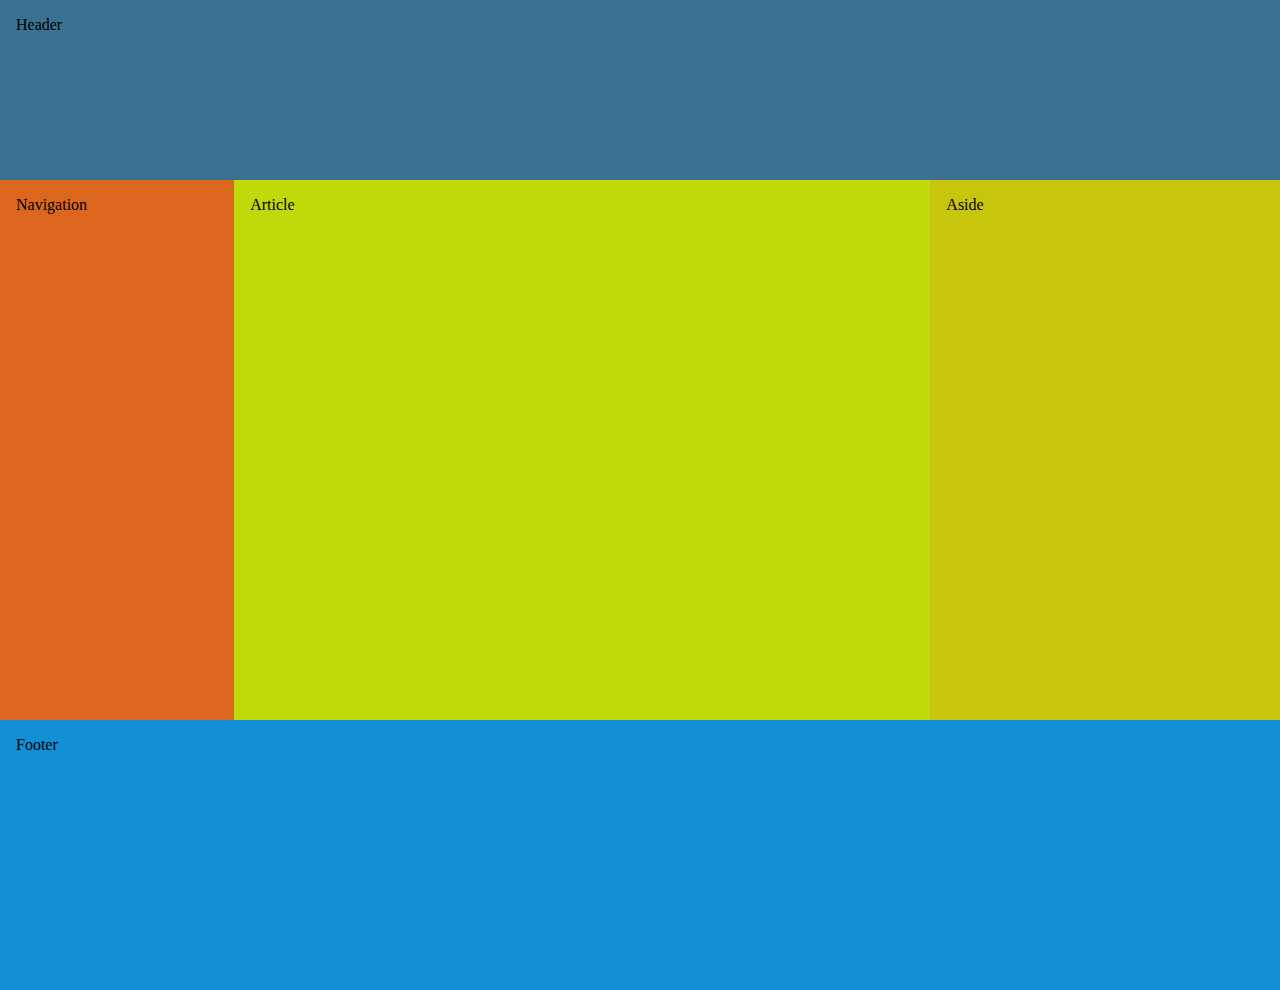
<file: D7/index.html>
<!DOCTYPE html>
<html lang="en">
<head>
    <meta charset="UTF-8">
    <meta http-equiv="X-UA-Compatible" content="IE=edge">
    <meta name="viewport" content="width=device-width, initial-scale=1.0">
    <link rel="stylesheet" href="style.css">
    <title>Document</title>
</head>
<body>
    <header class="testa">
        <div class="head">Header</div>
    </header>
    <main class="corpo">
        <div class="nav">Navigation</div>
        <div class="art">Article</div>
        <div class="side">Aside</div>
    </main>
    <footer class="piede">
        <div class="foot">Footer</div>
    </footer>
    
</body>
</html>
</file>
<file: D7/style.css>
*{
    margin: 0;
    padding: 0;
    text-decoration: none;
    box-sizing: border-box;
}

body{
    width: 100%;
    height: 100vh;
}

.testa{
    width: 100%;
    background-color: #3b7190;
    height: 20%;
    display: flex;
}

.corpo{
    width: 100%;
    height: 60%;
    display: flex;
}

.piede{
    width: 100%;
    height: 30%;
    background-color:#118fd7;
    display: flex;
}


.nav{
    background-color: #dc661d;
    width: 20%;
    display: flex;
    padding: 1rem;
}

.art{
    background-color: #c1d90a;
    width: 60%;
    display: flex;
    padding: 1rem;
}

.side{
    background-color: #c8c50d;
    width: 30%;
    display: flex;
    padding: 1rem;
}

.head{
    padding: 1rem;
}

.foot{
    padding: 1rem;
}

/* parte due */
</file>
